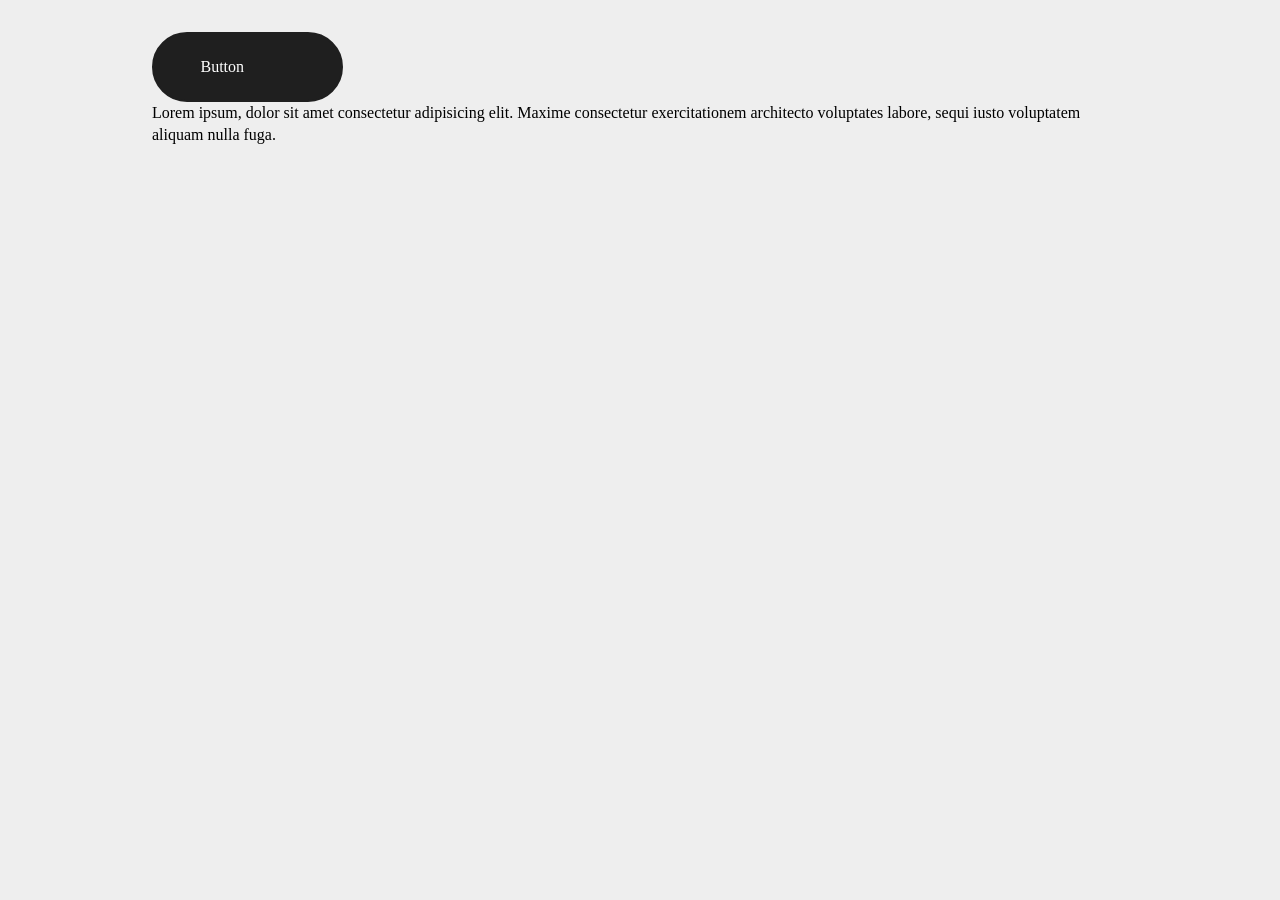
<file: docs/ui-kit.html>
<!DOCTYPE html><html lang="ru"><head><title>Yandex - UI-kit</title><meta name="description" content="test template"><meta charset="utf-8"><meta name="viewport" content="width=device-width, initial-scale=1.0"><meta http-equiv="X-UA-Compatible" content="ie=edge"><link rel="icon" type="image/png" href="./favicon/favicon-96x96.png" sizes="96x96"><link rel="icon" type="image/svg+xml" href="./favicon/favicon.svg"><link rel="shortcut icon" href="./favicon/favicon.ico"><link rel="apple-touch-icon" sizes="180x180" href="./favicon/apple-touch-icon.png"><meta name="format-detection" content="telephone=no"><meta name="format-detection" content="address=no"><script data-skip-moving="true">var ASSETS_PATH = './'
</script>  <script type="module" crossorigin src="./assets/main.js"></script>
  <link rel="stylesheet" crossorigin href="./assets/main.css">
</head><body><noscript><div class="noscript">Для полноценной работы сайта, необходимо включить JavaScript!</div></noscript><script>(() => {
  const xhr = new XMLHttpRequest();
  xhr.open('GET', ASSETS_PATH + 'img/sprite.svg', true);
  xhr.send();
  xhr.onload = () => {
    const div = document.createElement('div');
    div.className = 'visually-hidden';
    div.innerHTML = xhr.responseText;
    document.body.insertBefore(div, document.body.childNodes[0]);
  }
})();</script><div class="layout"><style>body {
  font-family: var(--font-family);
  background: #eee;
}

.container {
  min-height: 100dvh;
}

.wrapper {
  align-self: center;
  width: 100%;
  max-width: 1024px;
  padding: 2rem 1.5rem;
}
</style><main class="container"><div class="wrapper"><button class="btn btn--icon btn--color-neutral" type="button" aria-label="local">Button<svg class="icn" width="40" height="40" aria-hidden="true" role="img" focusable="false"><use href="#local"></use></svg></button><p>Lorem ipsum, dolor sit amet consectetur adipisicing elit. Maxime consectetur exercitationem architecto voluptates labore, sequi iusto voluptatem aliquam nulla fuga.</p></div></main></div></body></html>
</file>
<file: docs/assets/main.css>
@charset "UTF-8";
@font-face {
  font-family: "Golos Text";
  src: url("../fonts/Golos/GolosText-Regular.woff2") format("woff2"), url("../fonts/Golos/GolosText-Regular.woff") format("woff");
  font-weight: 400;
  font-style: normal;
  font-display: swap;
}
@font-face {
  font-family: "Golos Text";
  src: url("../fonts/Golos/GolosText-Medium.woff2") format("woff2"), url("../fonts/Golos/GolosText-Medium.woff") format("woff");
  font-weight: 500;
  font-style: normal;
  font-display: swap;
}
@font-face {
  font-family: "Golos Text";
  src: url("../fonts/Golos/GolosText-SemiBold.woff2") format("woff2"), url("../fonts/Golos/GolosText-SemiBold.woff") format("woff");
  font-weight: 600;
  font-style: normal;
  font-display: swap;
}
@font-face {
  font-family: "Merriweather";
  src: url("../fonts/Merriweather/Merriweather_24pt-Regular.woff2") format("woff2"), url("../fonts/Merriweather/Merriweather_24pt-Regular.woff") format("woff");
  font-weight: 400;
  font-style: normal;
  font-display: swap;
}
@font-face {
  font-family: "Merriweather";
  src: url("../fonts/Merriweather/Merriweather_24pt-Bold.woff2") format("woff2"), url("../fonts/Merriweather/Merriweather_24pt-Bold.woff") format("woff");
  font-weight: 700;
  font-style: normal;
  font-display: swap;
}
.fadeInUp {
  opacity: 0;
  transform: translate3d(0, 35px, 0);
  transition: opacity 0.5s linear, transform 0.7s ease;
  transition-delay: 0.25s;
}
.fadeInUp.js-visible {
  opacity: 1;
  transform: translate3d(0, 0, 0);
}
.fadeInBottom {
  opacity: 0;
  transform: translate3d(0, -35px, 0);
  transition: opacity 0.5s linear, transform 0.7s ease;
  transition-delay: 0.25s;
}
.fadeInBottom.js-visible {
  opacity: 1;
  transform: translate3d(0, 0, 0);
}
.fadeInLeft {
  opacity: 0;
  transform: translate3d(35px, 0, 0);
  transition: opacity 0.5s linear, transform 0.7s ease;
  transition-delay: 0.25s;
}
.fadeInLeft.js-visible {
  opacity: 1;
  transform: none;
}
.fadeInRight {
  opacity: 0;
  transform: translate3d(-35px, 0, 0);
  transition: opacity 1s linear, transform 1.1s ease;
  transition-delay: 0.25s;
}
.fadeInRight.js-visible {
  opacity: 1;
  transform: none;
}
@keyframes marquee-animation {
  0% {
    transform: translate3d(0, 0, 0);
  }
  100% {
    transform: translate3d(-100%, 0, 0);
  }
}
/* stylelint-disable declaration-no-important */
/* stylelint-disable property-no-vendor-prefix */
@media (prefers-reduced-motion: no-preference) {
  :root {
    scroll-behavior: smooth;
  }
}
html,
body,
div,
span,
h1,
h2,
h3,
h4,
h5,
h6,
p,
img,
em,
strike,
strong,
s,
b,
u,
i,
dl,
dt,
dd,
ol,
ul,
li,
fieldset,
form,
label,
legend,
table,
caption,
tbody,
tfoot,
thead,
tr,
th,
td,
article,
aside,
canvas,
details,
embed,
figure,
figcaption,
footer,
header,
menu,
nav,
section,
time,
mark,
audio,
video,
main {
  background: transparent;
  border: 0;
  font-size: 100%;
  margin: 0;
  padding: 0;
  outline: 0;
  vertical-align: baseline;
  font-weight: normal;
}
article,
aside,
details,
figcaption,
figure,
footer,
header,
nav,
section,
main,
menu,
picture {
  display: block;
}
*,
*::before,
*::after {
  box-sizing: border-box;
}
html {
  font-size: 100%;
  -webkit-backface-visibility: hidden;
  -webkit-tap-highlight-color: rgba(0, 0, 0, 0);
}
body {
  text-align: left;
  background-color: var(--color-white);
  color: var(--color-text-primary);
  font: 400 var(--font-size)/var(--font-lh) var(--font-family-primary);
}
[data-theme=dark] {
  background-color: var(--color-bg-tetriary);
  color: var(--color-text-primary-reverse);
}
html,
body {
  min-height: 100%;
  -webkit-text-size-adjust: 100%;
  -ms-text-size-adjust: 100%;
  -webkit-tap-highlight-color: rgba(0, 0, 0, 0);
}
a {
  background: transparent;
  font-size: 100%;
  margin: 0;
  padding: 0;
  vertical-align: baseline;
  -webkit-text-decoration-skip: objects;
          text-decoration-skip: objects;
  text-decoration: none;
}
a:hover {
  text-decoration: none;
}
a:hover,
a:active {
  outline: 0;
}
a,
area,
button,
input,
label,
select,
textarea,
.btn {
  touch-action: manipulation;
  background: transparent;
  border: none;
  padding: 0;
}
ol,
ul,
menu {
  list-style: none;
}
img {
  border-style: none;
  -webkit-user-select: none;
     -moz-user-select: none;
          user-select: none;
  vertical-align: middle;
  font-style: italic;
  content-visibility: auto;
  width: 100%;
  max-width: 100%;
  height: auto;
  display: block;
}
b,
strong {
  font-weight: 700;
}
svg {
  overflow: hidden;
  vertical-align: middle;
}
audio,
video {
  display: inline-block;
}
audio:not([controls]) {
  display: none;
  height: 0;
}
[hidden] {
  display: none !important;
}
table {
  background-color: transparent;
  border-collapse: collapse;
  border-spacing: 0;
  max-width: 100%;
  empty-cells: show;
}
td,
td img {
  vertical-align: top;
}
th {
  text-align: inherit;
}
input,
textarea,
select,
optgroup,
button {
  color: inherit;
  font-family: inherit;
  line-height: var(--line-height-xs);
  font-size: 100%;
  margin: 0;
  vertical-align: baseline;
  border-radius: 0;
}
textarea {
  overflow: auto;
  vertical-align: top;
  resize: vertical;
}
input {
  line-height: normal;
}
input[type=checkbox],
input[type=radio] {
  box-sizing: border-box;
  padding: 0;
}
input[type=checkbox] {
  vertical-align: baseline;
}
input[type=radio] {
  vertical-align: text-bottom;
}
button,
label,
input[type=button],
input[type=submit],
input[type=reset] {
  cursor: pointer;
}
button,
select {
  text-transform: none;
}
button,
input {
  overflow: visible;
}
button,
html input[type=button],
input[type=reset],
input[type=submit] {
  -webkit-appearance: button;
  cursor: pointer;
}
button[disabled],
html input[disabled] {
  cursor: default;
}
button::-moz-focus-inner,
[type=button]::-moz-focus-inner,
[type=reset]::-moz-focus-inner,
[type=submit]::-moz-focus-inner,
input::-moz-focus-inner {
  border: 0;
  padding: 0;
  border-style: none;
}
[role=button] {
  cursor: pointer;
}
select {
  word-wrap: normal;
  cursor: pointer;
}
input[type=search] {
  -webkit-appearance: textfield;
  outline-offset: -2px;
  border-radius: 0;
  padding: 0;
}
[type=search]::-webkit-search-decoration {
  -webkit-appearance: none;
}
::-webkit-file-upload-button {
  font: inherit;
  -webkit-appearance: button;
}
[tabindex="-1"]:focus:not(:focus-visible) {
  outline: 0 !important;
}
input[placeholder] {
  text-overflow: ellipsis;
}
html {
  height: 100%;
  overscroll-behavior: none;
  font-size: 16px;
}
body {
  height: 100%;
  scrollbar-gutter: stable;
  font-family: var(--font-family-primary);
  font-size: 1rem;
}
/* перебить стили автозаполнения */
input:-webkit-autofill,
input:-webkit-autofill:hover,
input:-webkit-autofill:focus input:-webkit-autofill,
textarea:-webkit-autofill,
textarea:-webkit-autofill:hover textarea:-webkit-autofill:focus,
select:-webkit-autofill,
select:-webkit-autofill:hover,
select:-webkit-autofill:focus {
  -webkit-text-fill-color: #ссс;
  -webkit-box-shadow: 0 0 0px 1000px transparent inset;
  -webkit-transition: background-color 5000s ease-in-out 0s;
  transition: background-color 5000s ease-in-out 0s;
  background: -webkit-linear-gradient(top, rgba(255, 255, 255, 0) 0%, rgba(0, 174, 255, 0.04) 50%, rgba(255, 255, 255, 0) 51%, rgba(0, 174, 255, 0.03) 100%);
}
.swiper-slide,
.swiper-slide * {
  box-sizing: border-box;
}
*::-moz-selection {
  background: rgba(254, 111, 54, 0.2862745098); /* Safari */
}
*::selection {
  background: rgba(254, 111, 54, 0.2862745098); /* Safari */
}
*::-moz-selection {
  background: rgba(254, 111, 54, 0.2745098039); /* Firefox */
}
:root {
  /* Ширина полотна (макета) */
  --max-width: 1260px;
  --scale-vw: calc(1441 / 100);
  /* отступ у контейнера */
  --main-padding: 1.25rem;
  --color-white: #fff;
  --color-black: #313131;
  --color-primary-400: #E9DED4;
  --color-primary-500: #FBCE51;
  --color-primary-600: #F54932;
  --color-primary-700: #3057A2;
  --color-primary-800: #1F1F1F;
  --color-neutral-200: #F1EDEB;
  --color-neutral-300: #D5D6D8;
  --color-neutral-400: #D9D9D9;
  --color-neutral-500: #D0D0D0;
  --color-neutral-600: #D6D6D6;
  --color-body: var(--color-white);
  --color-negative: #F43E25;
  --radius-50: 50%;
  --radius-m: 62px;
  --radius-l: 66px;
  --font-family-primary: "Golos Text", sans-serif;
  --font-family-secondary: "Merriweather", sans-serif;
  --font-weight: 400;
  --line-height: var(--line-height-m);
  --line-height-m: 1.2;
  --line-height-xs: 1;
  --z-index-base: 0;
  --z-index-above: 1;
  --z-index-below: -1;
  --z-index-dropdown: 50;
  --z-index-header: 60;
  --z-index-modal: 70;
}
.noscript {
  background: #f00;
  color: #808080;
  text-align: center;
}
.no-wrap {
  white-space: nowrap;
}
.visually-hidden {
  visibility: hidden;
  position: absolute;
  width: 1px;
  height: 1px;
  margin: -1px;
  clip: rect(0 0 0 0);
}
.icn {
  display: inline-block;
  fill: currentColor;
  flex: 0 0 auto;
  -webkit-user-select: none;
     -moz-user-select: none;
          user-select: none;
}
.swiper-wrapper {
  position: relative;
  width: 100%;
  height: auto;
  z-index: 1;
  display: flex;
  transition-property: transform;
  transition-timing-function: var(--swiper-wrapper-transition-timing-function, initial);
  box-sizing: content-box;
}
.swiper-slide {
  flex-shrink: 0;
  width: 100%;
  height: auto;
  position: relative;
  transition-property: transform;
  display: block;
}
.default-slider {
  overflow: hidden;
  display: flex;
  flex-direction: column;
  gap: 1rem;
}
.default-slider:not(:last-child) {
  margin-bottom: 5rem;
}
@media only screen and (max-width: calc(59.9375rem)) {
  .default-slider {
    padding-left: var(--main-padding);
    padding-right: var(--main-padding);
    margin-left: calc(var(--main-padding) * -1);
    margin-right: calc(var(--main-padding) * -1);
  }
  .default-slider:not(:last-child) {
    margin-bottom: 3.5rem;
  }
}
@media only screen and (max-width: calc(47.9375rem)) {
  .default-slider:not(:last-child) {
    margin-bottom: 2rem;
  }
}
.default-slider__btns {
  order: -1;
  margin: 1px 1px 1px auto;
  display: flex;
  align-items: center;
  gap: 0.625rem;
}
@media only screen and (max-width: calc(59.9375rem)) {
  .default-slider__btns {
    display: none;
  }
}
.default-slider__btn {
  color: var(--color-primary-500);
  width: 1.5rem;
  height: 1.5rem;
}
.default-slider__btn svg {
  width: 100%;
  height: 100%;
}
.default-slider__btn:focus {
  outline: 1px solid var(--color-primary-400);
}
.default-slider__btn:focus-visible {
  color: var(--color-primary-400);
}
@media (hover: hover) {
  .default-slider__btn:hover:not(:where(:disabled, .is-disabled)) {
    color: var(--color-primary-400);
  }
}
.default-slider__btn:active, .default-slider__btn.is-active {
  outline: 1px solid var(--color-primary-400);
  color: var(--color-primary-600);
}
.default-slider__btn[disabled], .default-slider__btn.is-disabled {
  pointer-events: none;
  opacity: 0.6;
}
.base-checkbox {
  position: relative;
  width: -moz-fit-content;
  width: fit-content;
}
.base-checkbox__input {
  -webkit-appearance: none;
     -moz-appearance: none;
          appearance: none;
  position: absolute;
  top: 0;
  left: 0;
  width: 0;
  height: 0;
  opacity: 0;
}
.base-checkbox__input:checked + .base-checkbox__label::before {
  border-color: var(--color-primary-500);
  background-image: url("data:image/svg+xml,%3Csvg width='12' height='12' viewBox='0 0 12 12' fill='none' xmlns='http://www.w3.org/2000/svg'%3E%3Cpath d='M1.5 10.5005L10.5 1.50049' stroke='%23FE6E36' stroke-width='1.5'/%3E%3C/svg%3E");
}
.base-checkbox__input:disabled + .base-checkbox__label {
  cursor: not-allowed;
  filter: grayscale(100%);
  opacity: 0.5;
}
.base-checkbox__input:focus + .base-checkbox__label::before {
  outline: 1px solid var(--color-primary-600);
}
.base-checkbox__input:active + .base-checkbox__label::before, .base-checkbox__input.is-active + .base-checkbox__label::before {
  outline: 1px solid var(--color-primary-600);
}
.base-checkbox__input.error + .base-checkbox__label {
  color: var(--color-negative);
}
.base-checkbox__input.error + .base-checkbox__label::before {
  border-color: var(--color-negative);
}
.base-checkbox__label {
  font-size: 0.75rem;
  line-height: 1rem;
  position: relative;
  display: flex;
  align-items: center;
  cursor: pointer;
  color: var(--color-black);
  transition: color 0.2s ease;
}
.base-checkbox__label a {
  color: var(--color-primary-500);
}
@media (hover: hover) {
  .base-checkbox__label a:hover {
    color: var(--color-primary-600);
  }
}
@media (hover: hover) {
  .base-checkbox__label:hover {
    color: var(--color-black);
  }
  .base-checkbox__label:hover::before {
    border-color: var(--color-primary-400);
  }
}
.base-checkbox__label::-moz-selection {
  background: transparent;
}
.base-checkbox__label::selection {
  background: transparent;
}
.base-checkbox__label::-moz-selection::before {
  border-color: var(--color-primary-500);
}
.base-checkbox__label::selection::before {
  border-color: var(--color-primary-500);
}
.base-checkbox__label::before {
  content: "";
  position: relative;
  flex: none;
  display: block;
  width: 1rem;
  height: 1rem;
  margin-right: 1.125rem;
  border: 1px solid var(--color-black);
  background-repeat: no-repeat;
  background-position: center;
  background-size: auto;
  transition: border 0.2s ease;
}
.base-checkbox.is-error .base-checkbox__input:not(:checked) + .base-checkbox__label::before {
  border-color: var(--color-negative);
  background-color: rgba(255, 0, 0, 0.274);
}
@media only screen and (max-width: calc(47.9375rem)) {
  .base-checkbox__input:hover:active + .base-checkbox__label::before, .base-checkbox__input:hover.is-active + .base-checkbox__label::before, .base-checkbox__input:hover:focus + .base-checkbox__label::before {
    outline: none;
  }
}
.base-input {
  position: relative;
}
.base-input::after {
  content: "";
  position: absolute;
  display: block;
  width: 100%;
  height: 2px;
  top: calc(100% - 1px);
  left: 0;
  background-color: var(--color-primary-600);
  opacity: 0;
  transition: opacity 0.3s;
}
.base-input:focus-within:after {
  opacity: 1;
}
.base-input__input {
  font-size: 1rem;
  line-height: 1.375rem;
  width: 100%;
  padding-right: 4rem;
  padding-bottom: 0.5rem;
  padding-top: 1.5rem;
  height: 3.5rem;
  border-bottom: 1px solid var(--color-neutral-300);
  color: var(--color-black);
  transition: border-color 0.3s;
}
.base-input__input:active, .base-input__input:focus {
  outline: 0;
  outline-offset: 0;
}
@media (hover: hover) {
  .base-input__input:hover {
    outline: 0;
    outline-offset: 0;
    border-color: var(--color-primary-500);
  }
}
.base-input__input:not(:-moz-placeholder-shown) ~ label {
  top: 0.5rem;
  font-size: 0.75rem;
  line-height: 1rem;
  transform: translateY(0);
}
.base-input__input:focus ~ label, .base-input__input:not(:placeholder-shown) ~ label {
  top: 0.5rem;
  font-size: 0.75rem;
  line-height: 1rem;
  transform: translateY(0);
}
.base-input__input:focus, .base-input__input:focus-visible {
  border-color: var(--color-primary-500);
}
.base-input__input:valid ~ .base-input__clear {
  opacity: 1;
}
.base-input__box {
  color: var(--color-black);
  position: relative;
  display: flex;
  align-items: flex-end;
  height: 3.5rem;
}
.base-input__label {
  color: var(--color-neutral-600);
  font-size: 1rem;
  line-height: 1.375rem;
  position: absolute;
  overflow: hidden;
  text-overflow: ellipsis;
  white-space: nowrap;
  transition: 0.3s;
  top: 50%;
  left: 0;
  transform: translateY(-50%);
  pointer-events: none;
}
.base-input__error {
  position: absolute;
  top: calc(100% + 0.25rem);
  right: 0;
  color: var(--color-negative);
  font-size: 0.75rem;
  line-height: 1rem;
  pointer-events: none;
  opacity: 0;
  transition: opacity 0.3s;
}
.base-input__clear {
  position: absolute;
  right: 1rem;
  top: 50%;
  transform: translateY(-50%);
  width: 1.5rem;
  height: 1.5rem;
  opacity: 0;
  color: var(--color-neutral-600);
  transition: opacity 0.3s;
}
.base-input__clear:active, .base-input__clear.is-active, .base-input__clear:focus, .base-input__clear:focus-visible {
  outline: 1px solid var(--color-primary-600);
}
.base-input__clear svg {
  width: 100%;
  height: 100%;
}
.base-input.is-error::after {
  opacity: 1;
  height: 1px;
}
.base-input.is-error:focus-within:after {
  height: 2px;
}
.base-input.is-error .base-input__error {
  opacity: 1;
}
.btn-icon {
  width: 2.75rem;
  height: 2.75rem;
  border-radius: var(--radius-50);
  display: flex;
  align-items: center;
  justify-content: center;
  background-color: var(--color-primary-800);
  border: none;
  transition: background-color 0.3s ease;
  cursor: pointer;
}
.btn-icon__svg {
  color: var(--color-white);
  width: 1.0625rem;
  fill: transparent;
}
.btn-icon--rotate .btn-icon__svg {
  transform: scaleX(-1);
}
.btn-icon:focus:not([disabled]) {
  outline: 1px solid var(--color-primary-500);
}
.btn-icon:focus-visible {
  background-color: var(--color-primary-500);
}
@media (hover: hover) {
  .btn-icon:hover:not(:where(:disabled, .is-disabled)) {
    background-color: var(--color-primary-500);
  }
}
.btn-icon:active:not([disabled]), .btn-icon.is-active:not([disabled]) {
  outline: 1px solid var(--color-primary-500);
  background-color: var(--color-primary-500);
}
.btn-icon:disabled, .btn-icon.is-disabled {
  background: var(--color-neutral-600);
  pointer-events: none;
}
.btn-icon[disabled] {
  background: var(--color-neutral-600);
  pointer-events: none;
}
.btn-icon[disabled]:focus-visible {
  outline: none;
  background: var(--color-neutral-600);
}
.btn-mini {
  padding: 0.75rem;
  display: flex;
  align-items: center;
  justify-content: center;
  border: 1px solid var(--color-primary-700);
  border-radius: var(--radius-m);
  color: var(--color-primary-700);
  font-weight: 500;
  transition: color 0.3s ease, background-color 0.3s ease;
  cursor: pointer;
}
.btn-mini:focus:not([disabled]) {
  outline: 1px solid var(--color-primary-500);
}
.btn-mini:focus-visible {
  background-color: var(--color-primary-700);
  color: var(--color-white);
}
@media (hover: hover) {
  .btn-mini:hover:not(:where(:disabled, .is-disabled)) {
    background-color: var(--color-primary-700);
    color: var(--color-white);
    cursor: pointer;
  }
}
.btn-mini:active:not([disabled]), .btn-mini.is-active:not([disabled]) {
  outline: 1px solid var(--color-primary-500);
  background-color: var(--color-primary-700);
  color: var(--color-white);
}
.btn-mini:disabled, .btn-mini.is-disabled {
  opacity: 0.6;
  pointer-events: none;
}
.btn-mini[disabled] {
  opacity: 0.6;
  pointer-events: none;
}
.btn-mini[disabled]:focus-visible {
  outline: none;
  background-color: var(--color-primary-700);
}
.btn {
  display: inline-flex;
  align-items: center;
  justify-content: center;
  gap: 0.625rem;
  min-height: 3.5rem;
  font-size: 1rem;
  line-height: 1.3;
  font-weight: 500;
  text-align: center;
  padding: 0.8125rem clamp(1.25rem, 0.5641397578rem + 2.9263370333vw, 3.0625rem);
  background-color: var(--color-primary-800);
  color: var(--color-white);
  border: 2px solid var(--color-primary-800);
  border-radius: var(--radius-l);
  transition: color 0.3s ease, border-color 0.3s ease, background-color 0.3s ease;
  cursor: pointer;
}
.btn:focus:not([disabled]) {
  outline: 1px solid var(--color-primary-500);
}
.btn:focus-visible {
  background-color: var(--color-primary-500);
}
@media (hover: hover) {
  .btn:hover:not(:where(:disabled, .is-disabled)) {
    background-color: var(--color-primary-500);
    border: 2px solid var(--color-primary-500);
    color: var(--color-primary-800);
    cursor: pointer;
  }
}
.btn:active:not([disabled]), .btn.is-active:not([disabled]) {
  outline: 1px solid var(--color-primary-500);
  background-color: var(--color-primary-500);
}
.btn:disabled, .btn.is-disabled {
  opacity: 0.6;
  pointer-events: none;
}
.btn[disabled] {
  opacity: 0.6;
  pointer-events: none;
}
.btn[disabled]:focus-visible {
  outline: none;
  background-color: var(--color-primary-800);
}
.btn__text {
  color: inherit;
}
.btn--color-transparent {
  background-color: transparent;
  color: var(--color-primary-800);
}
@media (hover: hover) {
  .btn--color-transparent:hover:not(:where(:disabled, .is-disabled)) {
    background-color: var(--color-primary-800);
    border: 2px solid var(--color-primary-800);
    color: var(--color-white);
  }
}
.picture {
  display: block;
}
.picture img {
  display: inline-block;
  vertical-align: top;
  max-width: 100%;
  width: 100%;
  height: 100%;
  -o-object-fit: cover;
     object-fit: cover;
}
p:not([class]) {
  font-size: 1rem;
  line-height: 1.375rem;
}
p:not([class]):not(:last-child) {
  margin-bottom: 1.25rem;
}
h2:not([class]), h3:not([class]), h4:not([class]), h5:not([class]), h6:not([class]) {
  font-weight: 600;
  line-height: normal;
  text-wrap: balance;
  line-height: 1.1;
}
h2:not([class]):not(:last-child), h3:not([class]):not(:last-child), h4:not([class]):not(:last-child), h5:not([class]):not(:last-child), h6:not([class]):not(:last-child) {
  margin-bottom: clamp(1.5625rem, 0.9712411705rem + 2.5227043391vw, 3.125rem);
}
h2:not([class]):not(:first-child), h3:not([class]):not(:first-child), h4:not([class]):not(:first-child), h5:not([class]):not(:first-child), h6:not([class]):not(:first-child) {
  margin-top: clamp(1.5625rem, 0.9712411705rem + 2.5227043391vw, 3.125rem);
}
h2:not([class]) {
  font-size: clamp(1.25rem, 0.7769929364rem + 2.0181634712vw, 2.5rem);
}
a:not([class]) {
  color: var(--color-primary-500);
}
a:not([class]):active, a:not([class]).is-active, a:not([class]):focus, a:not([class]):focus-visible {
  outline: 1px solid var(--color-primary-600);
}
@media (hover: hover) {
  a:not([class]):hover {
    color: var(--color-primary-600);
  }
}
@media only screen and (max-width: calc(47.9375rem)) {
  a:not([class]):hover:active, a:not([class]):hover.is-active, a:not([class]):hover:focus, a:not([class]):hover:focus-visible {
    outline: none;
  }
}
.logo {
  max-width: clamp(13.75rem, 12.3309788093rem + 6.0544904137vw, 17.5rem);
  display: flex;
  align-items: center;
  gap: 0.625rem;
}
.logo__img {
  display: flex;
  align-items: center;
  justify-content: center;
  width: 100%;
  height: 100%;
  max-width: 4.125rem;
  flex: none;
}
.logo__img img {
  max-width: 100%;
  width: 100%;
  height: 100%;
  display: block;
}
@media only screen and (max-width: calc(59.9375rem)) {
  .logo__img {
    width: 3rem;
  }
}
.card {
  background-color: var(--color-neutral-200);
  padding: 1.5rem;
  padding-bottom: 1.3125rem;
  display: flex;
  flex-direction: column;
  align-items: center;
  gap: 0.75rem;
  text-align: center;
  height: 100%;
}
@media only screen and (max-width: calc(47.9375rem)) {
  .card {
    padding: 1rem 0.5625rem 1.375rem;
    gap: 0.5rem;
  }
}
.card__img {
  width: 13.125rem;
  height: 9.6875rem;
  display: block;
  margin-bottom: 0.75rem;
}
.card__img #card-1_left {
  animation: shake-2 1.5s linear 0s infinite normal forwards;
  animation-play-state: paused;
}
.card__img #card-1_right {
  animation: shake-3 1.5s linear 0s infinite normal forwards;
  animation-play-state: paused;
}
.card__img #card-2_left {
  animation: shake 1.5s linear 0s infinite reverse forwards;
  animation-play-state: paused;
}
.card__img #card-2_right {
  animation: shake 1.5s linear 0s infinite normal forwards;
  animation-play-state: paused;
}
.card__img #card-2_top {
  animation: bounce 1.5s linear 0s infinite normal forwards;
  animation-play-state: paused;
}
.card__img #card-3_circle {
  animation: shake-long 1.5s linear 0s infinite normal forwards;
  animation-play-state: paused;
}
.card__img #card-4_arrow {
  animation: pulse 1.5s linear 0s infinite normal forwards;
  animation-play-state: paused;
}
.card__img #card-5_top {
  animation: bounce 1.5s linear 0s infinite normal forwards;
  animation-play-state: paused;
}
.card__img #card-5_down {
  animation: bounce 1.5s linear 0s infinite reverse forwards;
  animation-play-state: paused;
}
.card__img #card-5_left {
  animation: shake 1.5s linear 0s infinite reverse forwards;
  animation-play-state: paused;
}
.card__img #card-5_right {
  animation: shake 1.5s linear 0s infinite normal forwards;
  animation-play-state: paused;
}
.card__img #card-6 {
  animation: rotate 1.5s linear 0s infinite normal forwards;
  animation-play-state: paused;
  transform-origin: 40% 100%;
}
.card__img svg {
  width: 100%;
  height: 100%;
  display: block;
  max-width: 100%;
  transition: transform 0.3s;
}
@media only screen and (max-width: calc(47.9375rem)) {
  .card__img {
    height: 6.25rem;
    margin-bottom: 0.5rem;
  }
}
.card__title {
  font-size: 1.375rem;
  line-height: 1.75rem;
}
@media only screen and (max-width: calc(47.9375rem)) {
  .card__title {
    font-size: 1.125rem;
    line-height: 1.5rem;
  }
}
.card__text {
  font-size: 1.125rem;
  line-height: 1.5rem;
}
@media only screen and (max-width: calc(47.9375rem)) {
  .card__text {
    font-size: 1rem;
    line-height: 1.25rem;
  }
}
@media (hover: hover) {
  .card:hover #card-1_left,
  .card:hover #card-1_right,
  .card:hover #card-2_left,
  .card:hover #card-2_right,
  .card:hover #card-2_top,
  .card:hover #card-3_circle,
  .card:hover #card-4_arrow,
  .card:hover #card-5_top,
  .card:hover #card-5_down,
  .card:hover #card-5_right,
  .card:hover #card-5_left,
  .card:hover #card-6 {
    animation-play-state: running;
  }
}
@keyframes shake {
  0% {
    transform: translateX(0);
  }
  25% {
    transform: translateX(-4px);
  }
  75% {
    transform: translateX(4px);
  }
  100% {
    transform: translateX(0px);
  }
}
@keyframes shake-2 {
  0% {
    transform: translateX(0);
  }
  25% {
    transform: translateX(-4px);
  }
  75% {
    transform: translateX(10px);
  }
  100% {
    transform: translateX(0px);
  }
}
@keyframes shake-3 {
  0% {
    transform: translateX(0);
  }
  25% {
    transform: translateX(4px);
  }
  75% {
    transform: translateX(-10px);
  }
  100% {
    transform: translateX(0px);
  }
}
@keyframes shake-mini {
  0% {
    transform: translateX(0);
  }
  25% {
    transform: translateX(4px);
  }
  75% {
    transform: translateX(-4px);
  }
  100% {
    transform: translateX(0px);
  }
}
@keyframes shake-long {
  0% {
    transform: translateX(0);
  }
  25% {
    transform: translateX(5px);
  }
  75% {
    transform: translateX(-65px);
  }
  100% {
    transform: translateX(0px);
  }
}
@keyframes bounce {
  0% {
    transform: translateY(0);
  }
  25% {
    transform: translateY(4px);
  }
  75% {
    transform: translateY(-4px);
  }
  100% {
    transform: translateY(0);
  }
}
@keyframes pulse {
  0% {
    transform: scale(1);
  }
  50% {
    transform: scale(1.05);
  }
  100% {
    transform: scale(1);
  }
}
@keyframes rotate {
  0% {
    transform: rotate(0deg) translateX(0) translateY(0);
  }
  25% {
    transform: rotate(25deg) translateX(-10px) translateY(8px);
  }
  50% {
    transform: rotate(0deg) translateX(0) translateY(0);
  }
  75% {
    transform: rotate(-25deg) translateX(10px) translateY(-5px);
  }
  100% {
    transform: rotate(0deg) translateX(0) translateY(0);
  }
}
.faq:not(:last-child) {
  margin-bottom: 2.6875rem;
  border-bottom: 1px solid var(--color-neutral-500);
  padding-bottom: 1rem;
}
@media only screen and (max-width: calc(59.9375rem)) {
  .faq:not(:last-child) {
    margin-bottom: 1.5rem;
  }
}
@media only screen and (max-width: calc(47.9375rem)) {
  .faq:not(:last-child) {
    margin-bottom: 1.5rem;
  }
}
.faq__content {
  overflow: hidden;
  height: 0;
  transition: height 0.3s ease-out;
}
.faq__content-box {
  padding-top: 1.5rem;
  padding-bottom: 0.5rem;
  opacity: 0;
  transition: opacity 1s;
}
.active .faq__content-box {
  opacity: 1;
}
.faq__btn {
  width: 2.25rem;
  height: 2.25rem;
  border-radius: var(--radius-50);
  display: flex;
  align-items: center;
  justify-content: center;
  color: var(--color-primary-500);
  border: 1px solid var(--color-primary-500);
  flex: none;
  transition: transform 0.3s ease;
}
.active .faq__btn {
  transform: rotate(45deg);
}
.faq__btn:focus {
  outline: 1px solid var(--color-primary-600);
}
.faq__btn:focus-visible {
  color: var(--color-primary-600);
}
.faq__btn:hover:not(:disabled), .faq__btn:hover:not(.is-disabled) {
  color: var(--color-primary-600);
  cursor: pointer;
}
.faq__btn:active, .faq__btn.is-active {
  outline: 1px solid var(--color-primary-600);
  color: var(--color-primary-600);
}
.faq__btn:disabled, .faq__btn.is-disabled {
  color: var(--color-neutral-500);
  pointer-events: none;
  opacity: 0.7;
}
@media only screen and (max-width: calc(47.9375rem)) {
  .faq__btn:hover:active, .faq__btn:hover.is-active, .faq__btn:hover:focus, .faq__btn:hover:focus-visible {
    outline: none;
  }
}
.faq__head {
  display: flex;
  align-items: center;
  justify-content: space-between;
  gap: 1rem;
  cursor: pointer;
  transition: color 0.3s;
}
.faq__head:has(.faq__btn[disabled]) {
  pointer-events: none;
  color: var(--color-neutral-500);
}
@media (hover: hover) {
  .faq__head:hover {
    color: var(--color-primary-500);
  }
}
.info-list {
  font-size: 1.25rem;
  line-height: 120%;
}
.info-list__box {
  display: grid;
  grid-template-columns: 44% 50%;
}
@media only screen and (max-width: calc(59.9375rem)) {
  .info-list__box {
    display: flex;
    flex-wrap: wrap;
    align-items: center;
    gap: 0.75rem;
    padding-bottom: 1rem;
  }
  .info-list__box:not(:last-child) {
    margin-bottom: 1rem;
  }
}
.info-list__box:not(:last-child) {
  border-bottom: 2px solid var(--color-neutral-500);
}
.info-list__box:not(:first-child) .info-list__dt {
  padding-top: 1rem;
}
@media only screen and (max-width: calc(59.9375rem)) {
  .info-list__box:not(:first-child) .info-list__dt {
    padding-top: 0;
  }
}
.info-list__box:not(:first-child) .info-list__dd {
  padding-top: 1rem;
}
@media only screen and (max-width: calc(59.9375rem)) {
  .info-list__box:not(:first-child) .info-list__dd {
    padding-top: 0;
  }
}
.info-list__box:not(:last-child) .info-list__dt {
  padding-bottom: 1rem;
}
@media only screen and (max-width: calc(59.9375rem)) {
  .info-list__box:not(:last-child) .info-list__dt {
    padding-bottom: 0;
  }
}
.info-list__box:not(:last-child) .info-list__dd {
  padding-bottom: 1rem;
}
@media only screen and (max-width: calc(59.9375rem)) {
  .info-list__box:not(:last-child) .info-list__dd {
    padding-bottom: 0;
  }
}
.info-list__dt {
  opacity: 0.7;
  padding-right: 1rem;
  border-right: 2px solid var(--color-neutral-500);
}
@media only screen and (max-width: calc(59.9375rem)) {
  .info-list__dt {
    border-right: none;
    padding-right: 0;
  }
}
.info-list__dd {
  font-weight: 600;
  padding-left: 1rem;
}
@media only screen and (max-width: calc(59.9375rem)) {
  .info-list__dd {
    padding-left: 0;
  }
}
.info-list__dd span {
  position: relative;
  font-weight: 600;
}
.info-list__dd span::before {
  content: "";
  display: block;
  width: 100%;
  height: 0.125rem;
  background-color: var(--color-primary-600);
  position: absolute;
  left: 0;
  top: 50%;
}
.marquee {
  background-color: var(--color-primary-600);
  padding: clamp(0.625rem, 0.4357971746rem + 0.8072653885vw, 1.125rem) 0;
  overflow: hidden;
  display: flex;
  gap: 0.75rem;
  white-space: nowrap;
  color: var(--color-white);
}
.marquee__inner {
  display: flex;
  gap: 0.75rem;
  min-width: 100%;
  animation: marquee-animation 25s linear infinite;
  font-size: clamp(1rem, 0.8580978809rem + 0.6054490414vw, 1.375rem);
  line-height: 110%;
  text-transform: uppercase;
}
.marquee__box {
  display: flex;
  gap: 0.75rem;
  flex-shrink: 0;
  min-width: 100%;
}
.marquee span {
  display: flex;
  gap: 0.75rem;
  align-items: center;
}
.marquee span::after {
  content: "";
  width: 0.375rem;
  height: 0.375rem;
  border-radius: var(--radius-50);
  background-color: var(--color-white);
}
@media (hover: hover) {
  .marquee:hover .marquee__inner {
    animation-play-state: paused;
  }
}
.team-card {
  display: flex;
  flex-direction: column;
  gap: 1.25rem;
  align-items: center;
  padding: 0 clamp(1.5rem, 1.1925454087rem + 1.3118062563vw, 2.3125rem);
}
.team-card__name {
  font-weight: 600;
  font-size: 1.5rem;
  line-height: 120%;
}
.team-card_info {
  font-size: 1.25rem;
  line-height: 120%;
  opacity: 0.6;
}
.team-card__content {
  margin-top: auto;
  text-align: center;
}
.team-card__img {
  margin-bottom: 0.5rem;
}
.team-card__img img {
  height: 100%;
  -o-object-fit: cover;
     object-fit: cover;
}
.title {
  font-family: var(--font-family-secondary);
  text-transform: uppercase;
}
.title--h1 {
  font-size: clamp(2.25rem, 1.6823915237rem + 2.4217961655vw, 3.75rem);
  line-height: 110%;
}
.title--h2 {
  font-size: clamp(2.25rem, 1.8242936428rem + 1.8163471241vw, 3.375rem);
  line-height: 120%;
}
@media only screen and (max-width: calc(59.9375rem)) {
  .title--h2 {
    line-height: 110%;
  }
}
.title--h3 {
  font-size: clamp(1.75rem, 1.5607971746rem + 0.8072653885vw, 2.25rem);
  line-height: 135%;
}
.title--h3 span {
  color: var(--color-primary-600);
  font-weight: 700;
}
.form {
  position: relative;
  min-height: 15rem;
}
.form__grid {
  display: grid;
  grid-template-columns: repeat(12, minmax(0, 1fr));
  -moz-column-gap: 1.5rem;
       column-gap: 1.5rem;
  row-gap: 1.5rem;
}
@media only screen and (max-width: calc(59.9375rem)) {
  .form__grid {
    grid-template-columns: repeat(6, minmax(0, 1fr));
  }
}
.form__btn {
  grid-column: 8/-1;
  margin-top: 1rem;
}
@media only screen and (max-width: calc(59.9375rem)) {
  .form__btn {
    grid-column: 1/4;
    margin-top: 0.5rem;
  }
}
@media only screen and (max-width: calc(47.9375rem)) {
  .form__btn {
    grid-column: 1/-1;
    margin-top: 0.5rem;
  }
}
.form__info {
  grid-column: 1/8;
  display: flex;
  flex-direction: column;
  gap: 1rem;
  margin-top: 1rem;
}
@media only screen and (max-width: calc(59.9375rem)) {
  .form__info {
    grid-column: 1/-1;
    margin-top: 0.5rem;
  }
}
.form__elem {
  grid-column: 1/-1;
}
.form__elem--6 {
  grid-column: span 6;
}
@media only screen and (max-width: calc(59.9375rem)) {
  .form__elem--6 {
    grid-column: 1/-1;
  }
}
.form__response {
  position: absolute;
  top: 0;
  left: 0;
  opacity: 0;
  transform: translateY(50px);
  transition: transform 0.5s 0.3s, opacity 0.5s 0.3s;
  pointer-events: none;
}
.form__response p {
  font-size: 1.125rem;
  line-height: 1.625rem;
}
.form.is-submitted .form__grid {
  display: none;
}
.form.is-submitted .form__response {
  opacity: 1;
  transform: translateY(0);
}
.hero-section {
  padding-bottom: 3.125rem;
  padding-top: calc(var(--main-header-height, 5.5rem) + 2.125rem);
  background-color: var(--color-primary-400);
  min-height: 43.75rem;
  background-position: center;
  background-size: cover;
  position: relative;
  z-index: var(--z-index-above);
}
.hero-section__bg {
  position: absolute;
  inset: 0;
  background-position: center;
  background-size: cover;
  z-index: var(--z-index-below);
}
.hero-section__bg::after {
  content: "";
  position: absolute;
  inset: 0;
  background-color: var(--color-primary-400);
  opacity: 0.8;
}
.hero-section__title span:first-child {
  padding-left: clamp(3.9375rem, 2.9678355197rem + 4.137235116vw, 6.5rem);
}
.hero-section__title span:nth-child(2) {
  padding-left: clamp(1.6875rem, 1.1435418769rem + 2.3208879919vw, 3.125rem);
}
.hero-section__text {
  font-size: 1.125rem;
  line-height: 1.3;
  text-align: center;
}
.hero-section__text span {
  display: block;
}
.hero-section__content {
  display: flex;
  flex-direction: column;
  gap: 1.5rem;
  max-width: 35rem;
}
.hero-section__btns {
  margin-top: clamp(0.5rem, 0.3107971746rem + 0.8072653885vw, 1rem);
  display: flex;
  flex-wrap: wrap;
  gap: clamp(0.875rem, 0.8276992936rem + 0.2018163471vw, 1rem);
}
.hero-section__btn {
  max-width: 16.4375rem;
}
.hero-section__picture {
  position: absolute;
  left: 50%;
  right: 0;
  bottom: 0;
  z-index: var(--z-index-below);
  width: 101.5rem;
  transform: translateX(-50%);
}
.hero-section__picture img {
  height: 100%;
  -o-object-fit: cover;
     object-fit: cover;
}
@media only screen and (max-width: calc(79.9375rem)) {
  .hero-section__picture {
    left: 60%;
  }
}
@media only screen and (max-width: calc(59.9375rem)) {
  .hero-section {
    padding-bottom: 18.125rem;
  }
  .hero-section__content {
    margin: 0 auto;
  }
  .hero-section__text {
    text-align: left;
  }
  .hero-section__text span {
    display: inline;
  }
  .hero-section__btn {
    max-width: 100%;
    width: 100%;
  }
  .hero-section__picture {
    width: 100%;
    left: 0;
    transform: translateX(0);
    height: 50%;
    max-width: 31.25rem;
    margin: 0 auto;
  }
}
.info-section__main-title {
  visibility: hidden;
  position: absolute;
  width: 1px;
  height: 1px;
  margin: -1px;
  clip: rect(0 0 0 0);
}
.info-section__head-titles {
  grid-column: 1/9;
  padding-top: 1.875rem;
}
@media only screen and (max-width: calc(59.9375rem)) {
  .info-section__head-titles {
    display: contents;
  }
}
.info-section__head-title {
  display: inline;
}
.info-section__head-title:not(:first-child) {
  padding-left: 0.3125rem;
}
@media only screen and (max-width: calc(59.9375rem)) {
  .info-section__head-title--second {
    order: 2;
  }
}
.info-section__head {
  display: grid;
  grid-template-columns: repeat(12, 1fr);
  gap: 1.25rem;
}
@media only screen and (max-width: calc(59.9375rem)) {
  .info-section__head {
    display: flex;
    flex-direction: column;
  }
}
.info-section__mask-picture {
  grid-column: 9/-1;
  -webkit-mask-image: url("../../img/content/mask.svg");
  mask-image: url("../../img/content/mask.svg");
  -webkit-mask-size: 100% 100%;
  mask-size: 100% 100%;
  -webkit-mask-repeat: no-repeat;
  mask-repeat: no-repeat;
  background-image: url("../../img/bg/bg.png");
  background-size: cover;
  background-position: center;
  background-repeat: no-repeat;
}
.info-section__mask-picture img {
  mix-blend-mode: multiply;
  height: 100%;
  -o-object-fit: cover;
     object-fit: cover;
}
.info-section__body {
  display: grid;
  grid-template-columns: repeat(12, 1fr);
  gap: 1.25rem;
}
.info-section__body:not(:first-child) {
  margin-top: clamp(1.5rem, 1.2161957619rem + 1.2108980827vw, 2.25rem);
}
@media only screen and (max-width: calc(59.9375rem)) {
  .info-section__body {
    display: flex;
    flex-direction: column;
  }
}
.info-section__picture {
  grid-column: 1/6;
  margin-left: -1.25rem;
  position: relative;
}
.info-section__picture::after {
  content: "";
  position: absolute;
  inset: 0;
  background-image: url("../../img/bg/bg.png");
  background-size: cover;
  background-position: center;
  mix-blend-mode: color-burn;
  pointer-events: none;
  -webkit-mask-image: url("../../img/content/info.webp");
  mask-image: url("../../img/content/info.webp");
  -webkit-mask-size: contain;
  mask-size: contain;
  -webkit-mask-repeat: no-repeat;
  mask-repeat: no-repeat;
  -webkit-mask-position: center;
  mask-position: center;
}
@media only screen and (max-width: calc(59.9375rem)) {
  .info-section__picture {
    margin: 0 auto;
  }
}
.info-section__box {
  grid-column: 6/-1;
  display: flex;
  flex-direction: column;
  gap: clamp(2.5rem, 2.3107971746rem + 0.8072653885vw, 3rem);
  margin-top: clamp(0.625rem, 0.1519929364rem + 2.0181634712vw, 1.875rem);
}
.info-section__list:not(:first-child) {
  margin-top: clamp(0.25rem, 0.1553985873rem + 0.4036326942vw, 0.5rem);
}
.info-section__text {
  font-size: clamp(1.125rem, 1.0776992936rem + 0.2018163471vw, 1.25rem);
  line-height: 120%;
  color: var(--color-primary-700);
}
.steps-section__head {
  max-width: 50.375rem;
}
.steps-section__grid {
  margin-top: 3.375rem;
}
.steps-section__title {
  display: inline;
}
.steps-section__title-sub {
  color: var(--color-primary-700);
  font-size: 1.25rem;
  line-height: 120%;
  max-width: 18.75rem;
  display: inline-block;
}
.steps-section__title-sub:not(:first-child) {
  padding-left: 1.25rem;
}
.steps-section__list {
  counter-reset: list;
  display: grid;
  grid-template-columns: repeat(12, 1fr);
  grid-auto-rows: minmax(7rem, auto);
  gap: 1.25rem;
}
.steps-section__elem {
  font-size: clamp(1.125rem, 1.0776992936rem + 0.2018163471vw, 1.25rem);
  line-height: 120%;
  font-weight: 500;
  display: flex;
  gap: 1rem;
  grid-column: span 4;
  padding: 1.25rem;
  background-image: url(../../img/bg/bg-3.jpg);
  background-size: cover;
  background-position: center;
  background-repeat: no-repeat;
}
:not(.steps-section__dobl) > .steps-section__elem:nth-child(2) {
  grid-row: span 2;
}
:not(.steps-section__dobl) > .steps-section__elem:last-child {
  grid-column: span 8;
}
.steps-section__elem span {
  font-size: clamp(1.125rem, 1.0776992936rem + 0.2018163471vw, 1.25rem);
  line-height: 120%;
  font-weight: 500;
}
.steps-section__elem::before {
  content: counters(list, ".");
  counter-increment: list;
  width: 2.25rem;
  height: 2.25rem;
  display: flex;
  align-items: center;
  justify-content: center;
  background-color: var(--color-white);
  font-size: 1.25rem;
  line-height: 120%;
  font-weight: 600;
  border-radius: var(--radius-50);
  flex: none;
}
.steps-section__dobl {
  display: contents;
}
@media only screen and (max-width: calc(59.9375rem)) {
  .steps-section__head {
    display: flex;
    flex-direction: column;
    gap: 0.75rem;
  }
  .steps-section__title-sub {
    max-width: none;
  }
  .steps-section__title-sub:not(:first-child) {
    padding-left: 0;
  }
  .steps-section__dobl {
    display: flex;
    flex-direction: column;
    gap: 1.75rem;
  }
  .steps-section__elem {
    padding: 0;
  }
  .steps-section__slide {
    padding: 3.875rem 1.25rem 2.125rem;
    background-image: url(../../img/bg/bg-3.jpg);
    background-size: cover;
    background-position: center;
    background-repeat: no-repeat;
  }
}
.stages-slider {
  width: 100%;
  overflow: hidden;
}
.stages-slider__controls {
  display: none;
}
@media only screen and (max-width: calc(59.9375rem)) {
  .stages-slider__controls {
    display: flex;
    align-items: center;
    justify-content: center;
    gap: 1rem;
    margin-top: 1.75rem;
  }
  .stages-slider__dots {
    display: flex;
    gap: 0.375rem;
    align-items: center;
  }
  .stages-slider__track {
    display: flex;
    width: 100%;
    transition: transform 0.4s ease-in-out;
    backface-visibility: hidden;
    will-change: transform;
  }
  .stages-slider__track > * {
    flex: 0 0 100%;
    box-sizing: border-box;
  }
  .stages-slider__dot {
    width: 0.625rem;
    height: 0.625rem;
    border-radius: 50%;
    background-color: var(--color-neutral-400);
    cursor: pointer;
    transition: background-color 0.3s ease;
  }
  .stages-slider__dot--active {
    background-color: var(--color-black);
  }
}
.team-section__wrapper {
  display: flex;
  flex-direction: column;
  gap: clamp(2.5rem, 2.0269929364rem + 2.0181634712vw, 3.75rem);
}
.team-section__slider-wrap {
  display: flex;
}
.team-section__viewport {
  overflow: hidden;
  width: 100%;
}
.team-section__track {
  display: flex;
  transition: transform 0.5s ease-in-out;
  backface-visibility: hidden;
  will-change: transform;
}
.team-section__slide {
  flex: 0 0 33.333%; /* Измените процент, если на экране должно быть другое число карточек */
  box-sizing: border-box;
}
.team-section__head {
  display: flex;
  align-items: center;
  gap: 0.875rem;
}
.team-section__btns {
  display: flex;
  gap: 0.875rem;
  align-items: center;
  margin-left: auto;
}
.team-section__count {
  display: flex;
  align-items: center;
  gap: 0.0625rem;
}
.team-section__count-current {
  min-width: 0.75rem;
}
.team-section__count-separator, .team-section__count-total {
  opacity: 0.6;
  min-width: 0.75rem;
}
@media only screen and (max-width: calc(59.9375rem)) {
  .team-section__slide {
    flex: 0 0 50%;
  }
  .team-section__slider-wrap {
    margin-left: calc(var(--main-padding) * -1);
    margin-right: calc(var(--main-padding) * -1);
  }
  .team-section__head {
    display: contents;
  }
  .team-section__btns {
    order: 2;
    margin: 0 auto;
  }
}
@media only screen and (max-width: calc(47.9375rem)) {
  .team-section__slide {
    flex: 0 0 100%;
  }
}
.footer {
  background-color: var(--color-primary-400);
  padding-top: 2.5rem;
  padding-bottom: clamp(3.75rem, 3.4661957619rem + 1.2108980827vw, 4.5rem);
}
.footer__content {
  opacity: 0.6;
  line-height: 120%;
}
.page {
  flex-grow: 1;
  display: flex;
  flex-direction: column;
  justify-content: flex-start;
  align-items: stretch;
  min-height: calc(100 * var(--dvh, 1dvh));
  background-color: var(--color-body);
  color: var(--color-black);
}
.ios .page {
  /* stylelint-disable-next-line value-no-vendor-prefix */
  min-height: -webkit-fill-available;
}
.base-section {
  padding-bottom: clamp(4.5rem, 3.3647830474rem + 4.843592331vw, 7.5rem);
  padding-top: clamp(3rem, 2.2431886983rem + 3.229061554vw, 5rem);
}
.base-section:last-of-type {
  padding-bottom: clamp(6.25rem, 5.4222376387rem + 3.5317860747vw, 8.4375rem);
}
.main-header {
  padding: clamp(1.125rem, 0.9357971746rem + 0.8072653885vw, 1.625rem) 0;
  position: absolute;
  top: 0;
  left: 0;
  right: 0;
  z-index: var(--z-index-header);
}
.main-header__logo {
  display: block;
  width: -moz-fit-content;
  width: fit-content;
}
.main-header__img {
  -o-object-fit: contain;
     object-fit: contain;
}
.wrapper {
  width: 100%;
  max-width: var(--max-width);
  margin: 0 auto;
  padding: 0 var(--main-padding);
}
.layout {
  display: flex;
  flex-direction: column;
  min-height: 100%;
  overflow: hidden;
}
</file>
